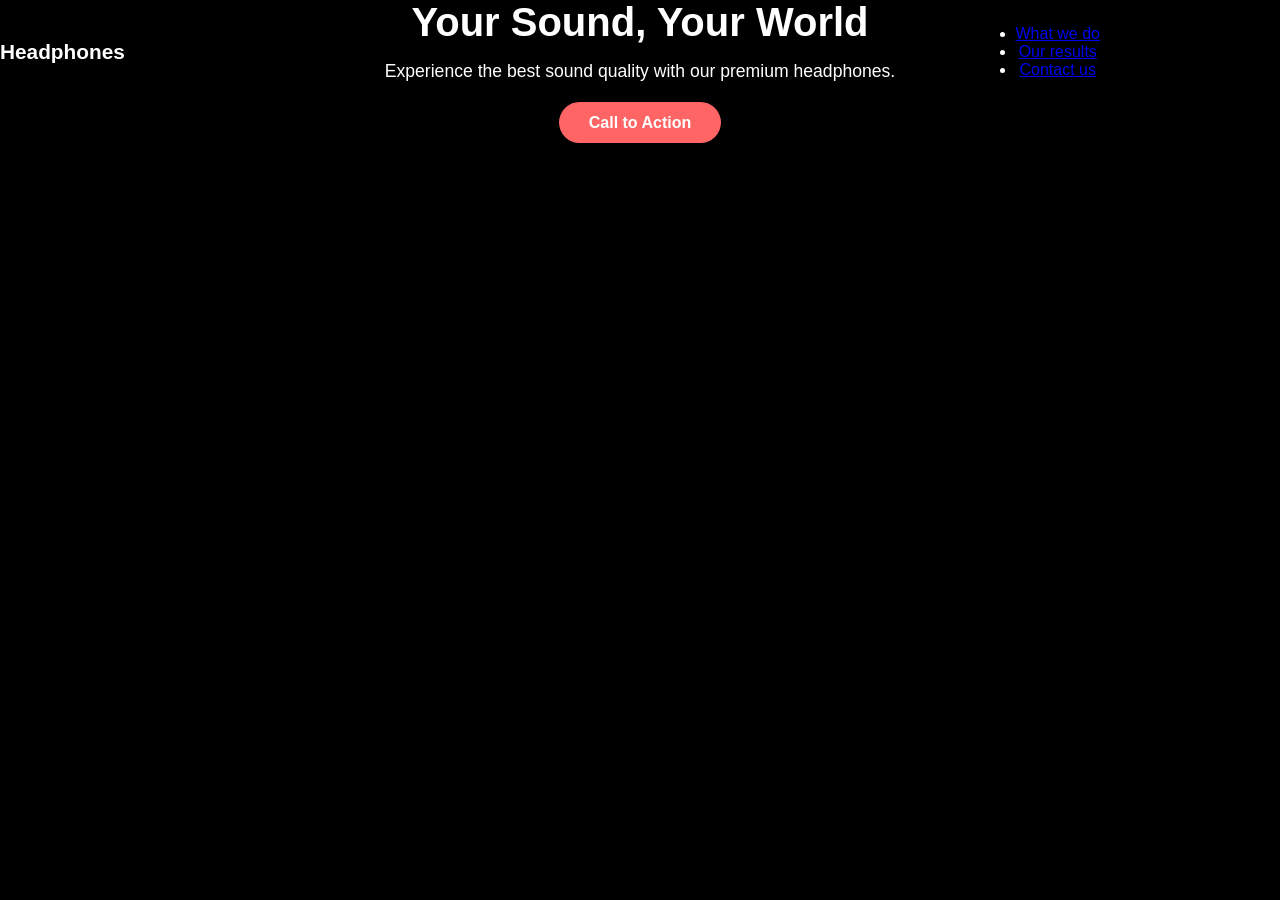
<file: 0-index.html>
<!DOCTYPE html>
<html lang="en">
<head>
  <meta charset="UTF-8" />
  <meta name="viewport" content="width=device-width, initial-scale=1.0" />
  <title>Headphones Landing Page</title>
  <link rel="stylesheet" href="0-styles.css" />
</head>
<body>
  <!-- Header Section -->
  <header class="header">
    <nav class="nav container">
      <a href="#" class="logo" aria-label="Headphones Home">Headphones</a>
      <ul class="nav-links">
        <li><a href="#what-we-do">What we do</a></li>
        <li><a href="#our-results">Our results</a></li>
        <li><a href="#contact">Contact us</a></li>
      </ul>
    </nav>

    <!-- Hero Section -->
    <section class="hero container">
      <div class="hero-text">
        <h1>Your Sound, Your World</h1>
        <p>Experience the best sound quality with our premium headphones.</p>
        <a href="#buy-now" class="btn">Call to Action</a>
      </div>
    </section>
  </header>
</body>
</html>
</file>
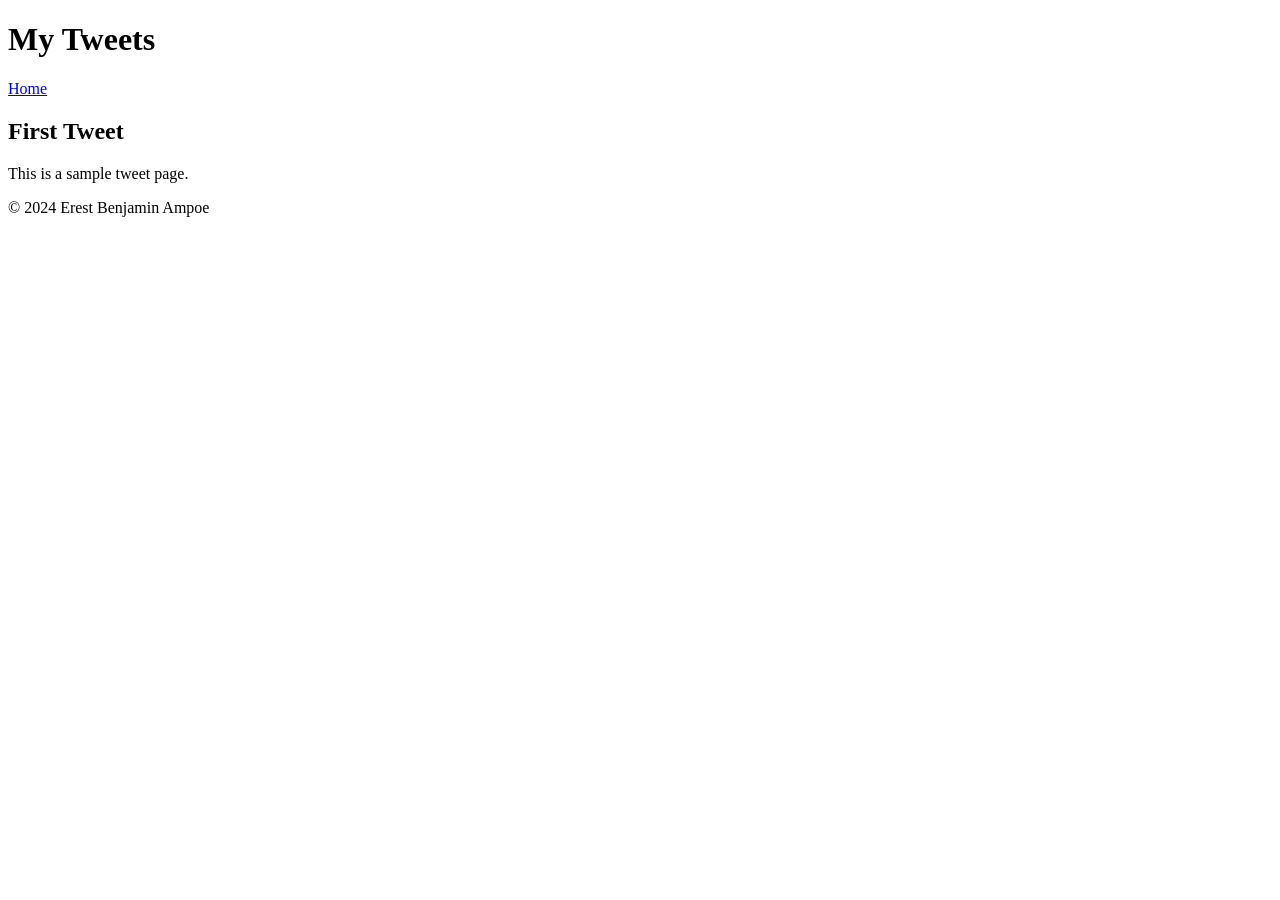
<file: css_basic/tweets.html>
<!DOCTYPE html>
<html lang="en">
<head>
    <meta charset="UTF-8">
    <meta name="viewport" content="width=device-width, initial-scale=1.0">
    <title>Tweets</title>
</head>
<body>
    <header>
        <h1>My Tweets</h1>
        <nav>
            <a href="index.html">Home</a>
        </nav>
    </header>
    <main>
        <article>
            <h2>First Tweet</h2>
            <p>This is a sample tweet page.</p>
        </article>
    </main>
    <footer>
        <p>&copy; 2024 Erest Benjamin Ampoe</p>
    </footer>
</body>
</html>
</file>
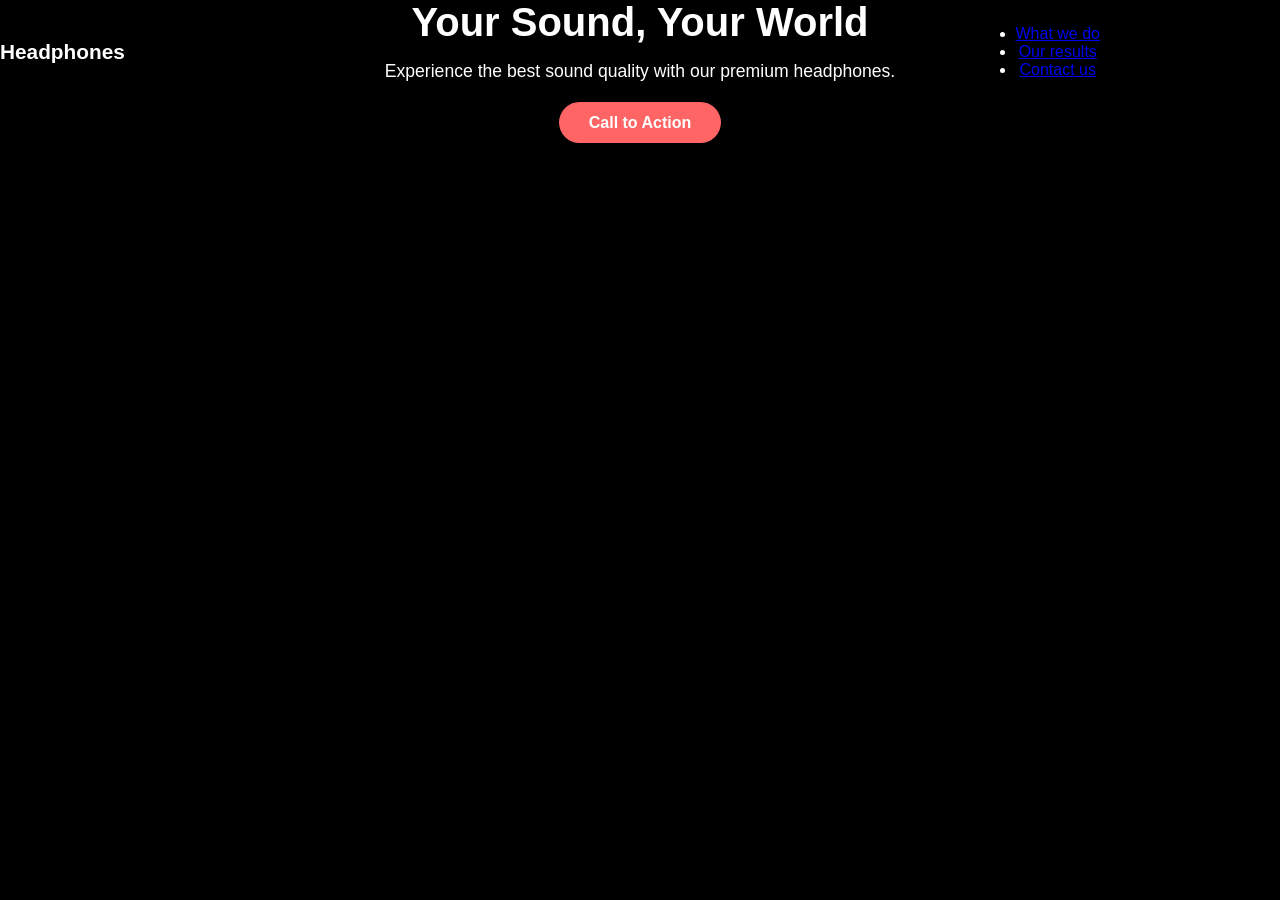
<file: headphones/0-index.html>
<!DOCTYPE html>
<html lang="en">
<head>
  <meta charset="UTF-8" />
  <meta name="viewport" content="width=device-width, initial-scale=1.0" />
  <title>Headphones Landing Page</title>
  <link rel="stylesheet" href="0-styles.css" />
</head>
<body>
  <!-- Header Section -->
  <header class="header">
    <nav class="nav container">
      <a href="#" class="logo" aria-label="Headphones Home">Headphones</a>
      <ul class="nav-links">
        <li><a href="#what-we-do">What we do</a></li>
        <li><a href="#our-results">Our results</a></li>
        <li><a href="#contact">Contact us</a></li>
      </ul>
    </nav>

    <!-- Hero Section -->
    <section class="hero container">
      <div class="hero-text">
        <h1>Your Sound, Your World</h1>
        <p>Experience the best sound quality with our premium headphones.</p>
        <a href="#buy-now" class="btn">Call to Action</a>
      </div>
    </section>
  </header>
</body>
</html>
</file>
<file: 0-styles.css>
/* Reset */
* {
  margin: 0;
  padding: 0;
  box-sizing: border-box;
}

/* Variables */
:root {
  --main-color: #ff6565;
  --text-color: #fff;
  --font-family: 'Helvetica Neue', Arial, sans-serif;
  --max-width: 1100px;
}

/* Base */
body {
  font-family: var(--font-family);
  color: var(--text-color);
  background-color: #000;
}

/* Layout */
.container {
  width: 90%;
  max-width: var(--max-width);
  margin: 0 auto;
}

/* Header */
.header {
  background: url("images/headphones_hero_1.jpg")
  height: 100vh;
  position: relative;
  display: flex;
  align-items: center;
  text-align: center;
}

.header::before {
  content: "";
  position: absolute;
  inset: 0;
  background: rgba(0, 0, 0, 0.5);
}

/* Nav */
.nav {
  display: flex;
  justify-content: space-between;
  align-items: center;
  position: absolute;
  top: 0;
  left: 0;
  width: 100%;
  padding: 25px 0;
  z-index: 2;
}

.logo {
  font-weight: bold;
  font-size: 1.3rem;
  color: var(--text-color);
  text-decoration: none;
}

.nav-list {
  list-style: none;
  display: flex;
  gap: 40px;
}

.nav-list a {
  color: var(--text-color);
  text-decoration: none;
  transition: color 0.3s ease;
}

.nav-list a:hover {
  color: var(--main-color);
}

/* Hero */
.hero {
  z-index: 2;
  margin: 0 auto;
  max-width: 600px;
}

.hero h1 {
  font-size: 2.5rem;
  margin-bottom: 1rem;
}

.hero p {
  font-size: 1.1rem;
  margin-bottom: 2rem;
}

.btn {
  background-color: var(--main-color);
  color: #fff;
  padding: 12px 30px;
  text-decoration: none;
  border-radius: 30px;
  font-weight: bold;
}

.btn:hover {
  background-color: #ff4b4b;
}

/* Responsive */
@media screen and (max-width: 768px) {
  .nav-list {
    display: none;
  }

  .hero h1 {
    font-size: 1.8rem;
  }

  .hero p {
    font-size: 1rem;
  }

  .header {
    background: url("images/headphones_hero_2.jpg")
  }
}
</file>
<file: headphones/0-styles.css>
/* Reset */
* {
  margin: 0;
  padding: 0;
  box-sizing: border-box;
}

/* Variables */
:root {
  --main-color: #ff6565;
  --text-color: #fff;
  --font-family: 'Helvetica Neue', Arial, sans-serif;
  --max-width: 1100px;
}

/* Base */
body {
  font-family: var(--font-family);
  color: var(--text-color);
  background-color: #000;
}

/* Layout */
.container {
  width: 90%;
  max-width: var(--max-width);
  margin: 0 auto;
}

/* Header */
.header {
  background: url("images/headphones_hero_1.jpg")
  height: 100vh;
  position: relative;
  display: flex;
  align-items: center;
  text-align: center;
}

.header::before {
  content: "";
  position: absolute;
  inset: 0;
  background: rgba(0, 0, 0, 0.5);
}

/* Nav */
.nav {
  display: flex;
  justify-content: space-between;
  align-items: center;
  position: absolute;
  top: 0;
  left: 0;
  width: 100%;
  padding: 25px 0;
  z-index: 2;
}

.logo {
  font-weight: bold;
  font-size: 1.3rem;
  color: var(--text-color);
  text-decoration: none;
}

.nav-list {
  list-style: none;
  display: flex;
  gap: 40px;
}

.nav-list a {
  color: var(--text-color);
  text-decoration: none;
  transition: color 0.3s ease;
}

.nav-list a:hover {
  color: var(--main-color);
}

/* Hero */
.hero {
  z-index: 2;
  margin: 0 auto;
  max-width: 600px;
}

.hero h1 {
  font-size: 2.5rem;
  margin-bottom: 1rem;
}

.hero p {
  font-size: 1.1rem;
  margin-bottom: 2rem;
}

.btn {
  background-color: var(--main-color);
  color: #fff;
  padding: 12px 30px;
  text-decoration: none;
  border-radius: 30px;
  font-weight: bold;
}

.btn:hover {
  background-color: #ff4b4b;
}

/* Responsive */
@media screen and (max-width: 768px) {
  .nav-list {
    display: none;
  }

  .hero h1 {
    font-size: 1.8rem;
  }

  .hero p {
    font-size: 1rem;
  }

  .header {
    background: url("images/headphones_hero_2.jpg")
  }
}
</file>
